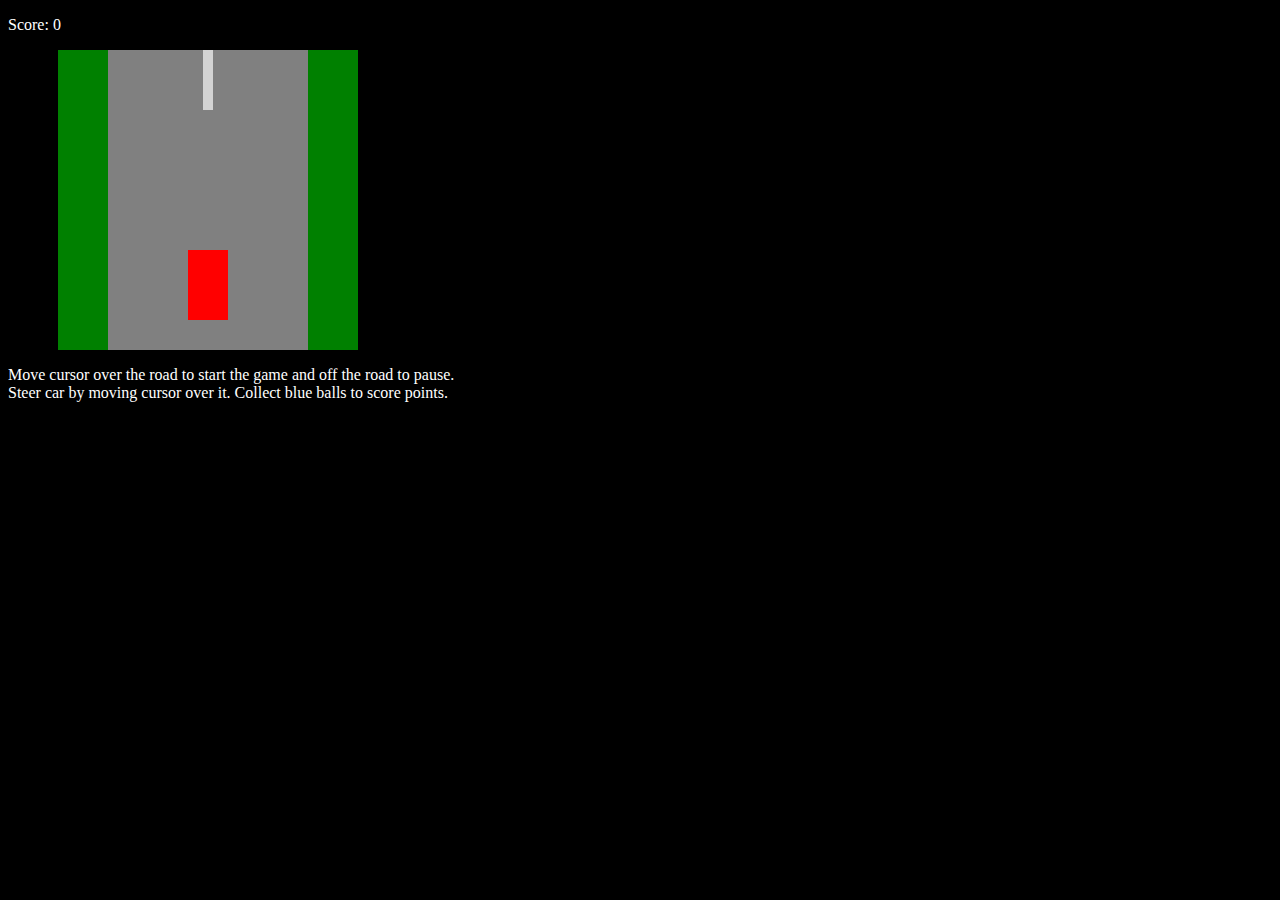
<file: index.html>
<!DOCTYPE html>
<html>
<head>
  <title></title>
  <link rel="stylesheet" type="text/css" href="mystyle.css">
  <script src="myscript.js"></script>
</head>

<body>
  <p id="clock">Score: 0</p>
  <div id="background" onmouseover="startAnimation()" onmouseout="stopAnimation()">
    <div id="road">    
      <div class="line" id="line1"></div>
      <div class="line" id="line2"></div>
    </div>
    <div id="car" onmousemove="moveCar(event)" onmouseout="centerCar()"></div>
    <div class="obstacle" id="obstacle1"></div>
    <div class="obstacle" id="obstacle2"></div>
  </div>  
  <p id="help">Move cursor over the road to start the game and off the road to pause.
  <br>Steer car by moving cursor over it. Collect blue balls to score points.</p>
</body>
<footer>
</footer>
</html>
</file>
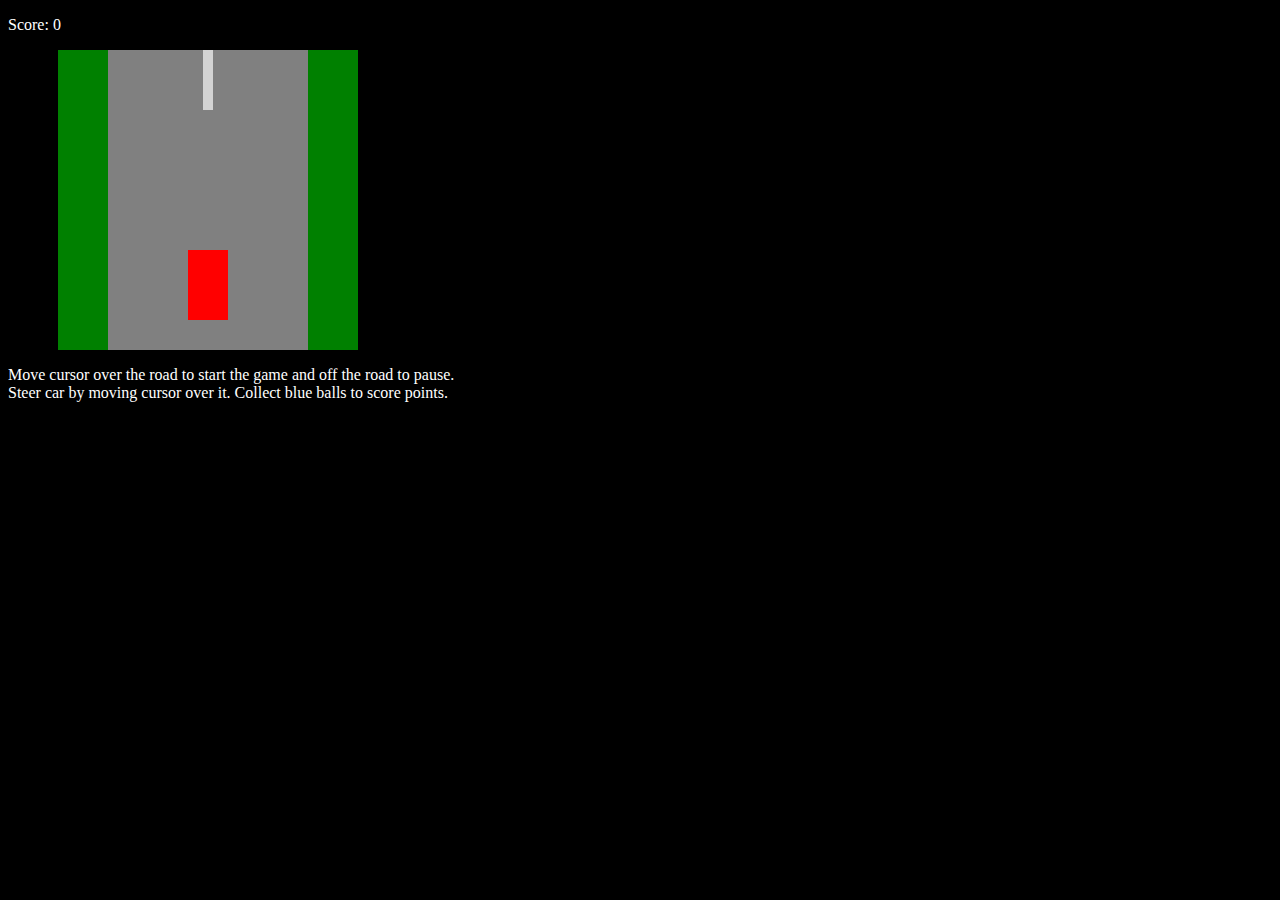
<file: csscargame.html>
<!DOCTYPE html>
<html>
<head>
  <title></title>
  <link rel="stylesheet" type="text/css" href="csscargame.css">
  <script src="csscargame.js"></script>
</head>

<body>
  <p id="clock">Score: 0</p>
  <div id="background" onmouseover="startAnimation()" onmouseout="stopAnimation()">
    <div id="road">    
      <div class="line" id="line1"></div>
      <div class="line" id="line2"></div>
    </div>
    <div id="car" onmousemove="moveCar(event)" onmouseout="centerCar()"></div>
    <div class="obstacle" id="obstacle1"></div>
    <div class="obstacle" id="obstacle2"></div>
  </div>  
  <p id="help">Move cursor over the road to start the game and off the road to pause.
  <br>Steer car by moving cursor over it. Collect blue balls to score points.</p>
</body>
<footer>
</footer>
</html>
</file>
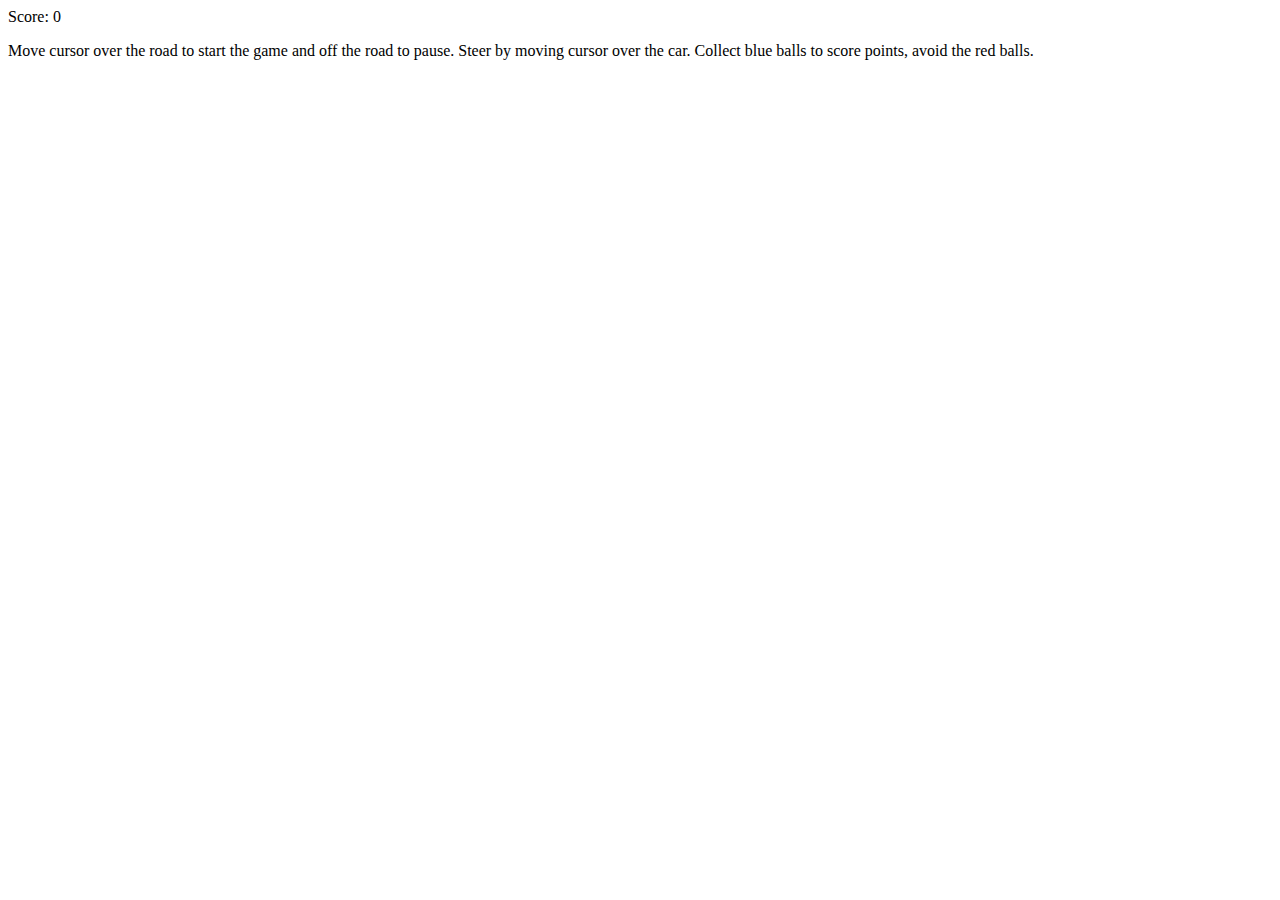
<file: game/demo.html>
<body>
  <p id="clock">Score: 0</p>
  <div id="background" onmouseover="startAnimation()" onmouseout="stopAnimation()">
    <div id="road">    
      <div class="line" id="line1"></div>
      <div class="line" id="line2"></div>
    </div>
    <div id="car" onmousemove="moveCar(event)" onmouseout="centerCar()"></div>
    <div class="obstacle" id="obstacle1"></div>
    <div class="obstacle" id="obstacle2"></div>
  </div>  
  <p id="help">Move cursor over the road to start the game and off the road to pause. 
  Steer by moving cursor over the car. Collect blue balls to score points, avoid the red balls.</p>
</body>
</file>
<file: mystyle.css>
body {
  background-color: #000000
}

#background {
  position: relative;
  left: 50px;
  width: 300px;
  height: 300px;
  background-color: green;  
  overflow: hidden;
}

#road {
  position: absolute;
  left: 50px;
  width: 200px;
  height: 300px;
  background-color: gray;
  overflow: hidden;
}

.line {
  left: 95px;
  width: 10px;
  height: 60px;
  background-color: lightgray;
  position: absolute;   
}

.obstacle {     
  left: 90px;
  top: -20px;
  width: 20px;
  height: 20px;
  border-radius: 15px;
    
  animation-name: obstacleAnimation;
  animation-duration: 4s;
  animation-timing-function: linear;
  animation-delay: 2s;
  animation-iteration-count: infinite;
  animation-play-state: paused;
}

#obstacle1 {
  background-color: blue;
  position: absolute; 
}

#obstacle2 {
  background-color: red;
  position: absolute; 
}

#line1 {    
  animation-name: lineAnimation;
  animation-duration: 2s;
  animation-timing-function: linear;
  animation-delay: 1s;
  animation-iteration-count: infinite;
  animation-play-state: paused;
}

#line2 {  
  animation-name: lineAnimation;
  animation-duration: 2s;
  animation-timing-function: linear;
  animation-delay: 2s;
  animation-iteration-count: infinite;
  animation-play-state: paused;
}

#car {  
  position: absolute;
  left: 130px;
  top: 200px;
  width: 40px;
  height: 70px;
  background-color: red;  
}

p {
  color: white
}

@keyframes lineAnimation {
  from { top: -60px;}
  to { top: 300px;}
}

@keyframes centerCar {
  to { left: 130px;}
}

@keyframes obstacleAnimation {
  from { top: -340px;}
  to { top: 340px;}
}
</file>
<file: csscargame.css>
body {
  background-color: #000000
}

#background {
  position: relative;
  left: 50px;
  width: 300px;
  height: 300px;
  background-color: green;  
  overflow: hidden;
}

#road {
  position: absolute;
  left: 50px;
  width: 200px;
  height: 300px;
  background-color: gray;
  overflow: hidden;
}

.line {
  left: 95px;
  width: 10px;
  height: 60px;
  background-color: lightgray;
  position: absolute;   
}

.obstacle {     
  left: 90px;
  top: -20px;
  width: 20px;
  height: 20px;
  border-radius: 15px;
    
  animation-name: obstacleAnimation;
  animation-duration: 4s;
  animation-timing-function: linear;
  animation-delay: 2s;
  animation-iteration-count: infinite;
  animation-play-state: paused;
}

#obstacle1 {
  background-color: blue;
  position: absolute; 
}

#obstacle2 {
  background-color: red;
  position: absolute; 
}

#line1 {    
  animation-name: lineAnimation;
  animation-duration: 2s;
  animation-timing-function: linear;
  animation-delay: 1s;
  animation-iteration-count: infinite;
  animation-play-state: paused;
}

#line2 {  
  animation-name: lineAnimation;
  animation-duration: 2s;
  animation-timing-function: linear;
  animation-delay: 2s;
  animation-iteration-count: infinite;
  animation-play-state: paused;
}

#car {  
  position: absolute;
  left: 130px;
  top: 200px;
  width: 40px;
  height: 70px;
  background-color: red;  
}

p {
  color: white
}

@keyframes lineAnimation {
  from { top: -60px;}
  to { top: 300px;}
}

@keyframes centerCar {
  to { left: 130px;}
}

@keyframes obstacleAnimation {
  from { top: -340px;}
  to { top: 340px;}
}
</file>
